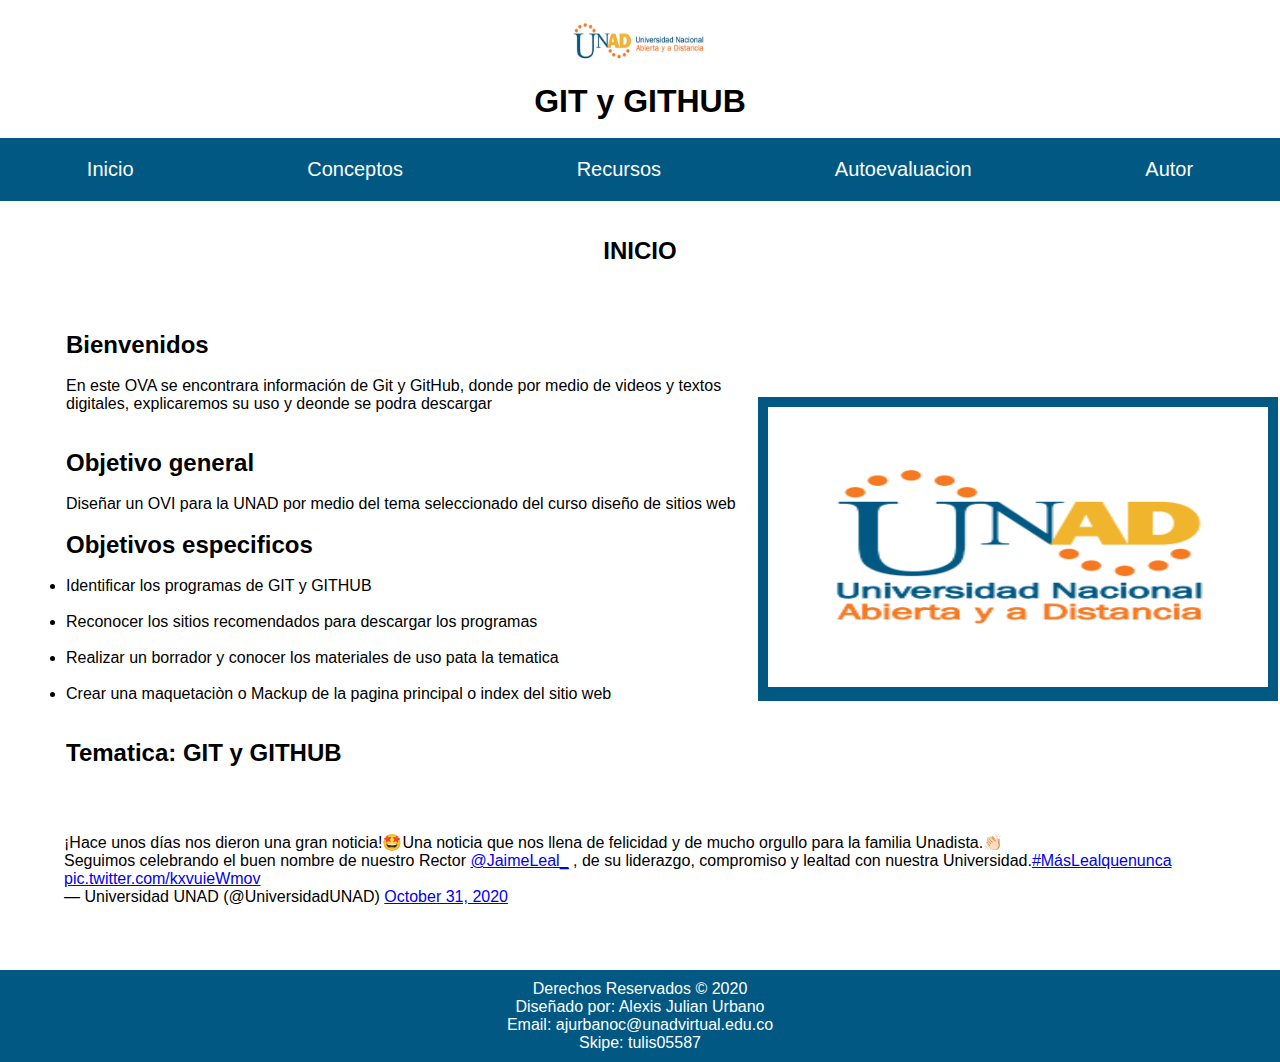
<file: index.html>
<!DOCTYPE html>
<html lang="en">
<head>
    <meta charset="UTF-8">
    <meta name="viewport" content="width=device-width, initial-scale=1.0">
    <title> OVI diseño web</title>
    <link rel="stylesheet" href="misestilos.css">
</head>
<body>
  
    <h1 class="titulo"><img src="imagenes/logoUnad.jpg" alt="Imagen de la Unad " width="150" height="75"></h1>
  
    <h1 class="titulo">GIT y GITHUB</h1>
    <br>
    <header>
      <nav id="menu">
        <ul>
          <li><a href="index.html">Inicio</a></li>
          <li><a href="conceptos.html">Conceptos</a>
        <ul>
            <li><a href="conceptos1.html">conseptos 1 </a></li>
        </ul>
    
        </li>
          <li><a href="recursos.html">Recursos</a>
            <ul>
                <li><a href="recursos1.html">Recursos 1 </a></li>
            </ul>
        </li>
          <li><a href="autoevaluacion.html">Autoevaluacion</a>
            <ul>
                <li><a href="autoevaluacion1.html">Autoevaluacion 1</a></li>

            </ul>
        </li>
          <li><a href="autor.html">Autor</a></li>
    
        </ul>
    </nav>
  </header><br><br>

     <h2 class="titulo">INICIO</h2>
       <table class="tabla">
        <tr ><td>
          <h2>Bienvenidos</h2><br>
          <p>
            En este OVA se encontrara información de Git y GitHub, donde por medio de videos y textos digitales, explicaremos su uso y deonde se podra descargar</p>
            <br> <br>
            <h2><b>Objetivo general</b></h2><br>
            <p>Diseñar un OVI para la UNAD por medio del tema seleccionado del curso diseño de sitios web </p>
            <br>
           
        <h2><b>Objetivos especificos</b></h2><br>
        <ul>
            <li>Identificar los programas de GIT y GITHUB</li>
            <br>
            <li>Reconocer los sitios recomendados para descargar los programas </li><br>
            <li>Realizar un borrador y conocer los materiales de uso pata la tematica</li>
            <br>
            <li>Crear una maquetaciòn o Mackup de la pagina principal o index del sitio web</li><br><br>

            <h2>Tematica: GIT y GITHUB</h2>
          
        </ul>
        <td >
         <footer>
          <img  src="imagenes/Unad.jpg" alt="Unad" width="500" height="280" >
         </footer>
       
          
        </td>
        
    </td></tr >
       </table>
     <aside class="tabla">
        <blockquote class="twitter-tweet"><p lang="es" dir="ltr">¡Hace unos días nos dieron una gran noticia!🤩Una noticia que nos llena de felicidad y de mucho orgullo para la familia Unadista.👏🏻<br>Seguimos celebrando el buen nombre de nuestro Rector <a href="https://twitter.com/JaimeLeal_?ref_src=twsrc%5Etfw">@JaimeLeal_</a> , de su liderazgo, compromiso y lealtad con nuestra Universidad.<a href="https://twitter.com/hashtag/M%C3%A1sLealquenunca?src=hash&amp;ref_src=twsrc%5Etfw">#MásLealquenunca</a> <a href="https://t.co/kxvuieWmov">pic.twitter.com/kxvuieWmov</a></p>&mdash; Universidad UNAD (@UniversidadUNAD) <a href="https://twitter.com/UniversidadUNAD/status/1322629200868769792?ref_src=twsrc%5Etfw">October 31, 2020</a></blockquote> <script async src="https://platform.twitter.com/widgets.js" charset="utf-8"></script>
     </aside>

     
    <footer>
      Derechos Reservados &copy; 2020 <br>
      Diseñado por: Alexis Julian Urbano <br>
     Email: ajurbanoc@unadvirtual.edu.co <br>
      Skipe: tulis05587
    </footer>
</body>
</html>
</file>
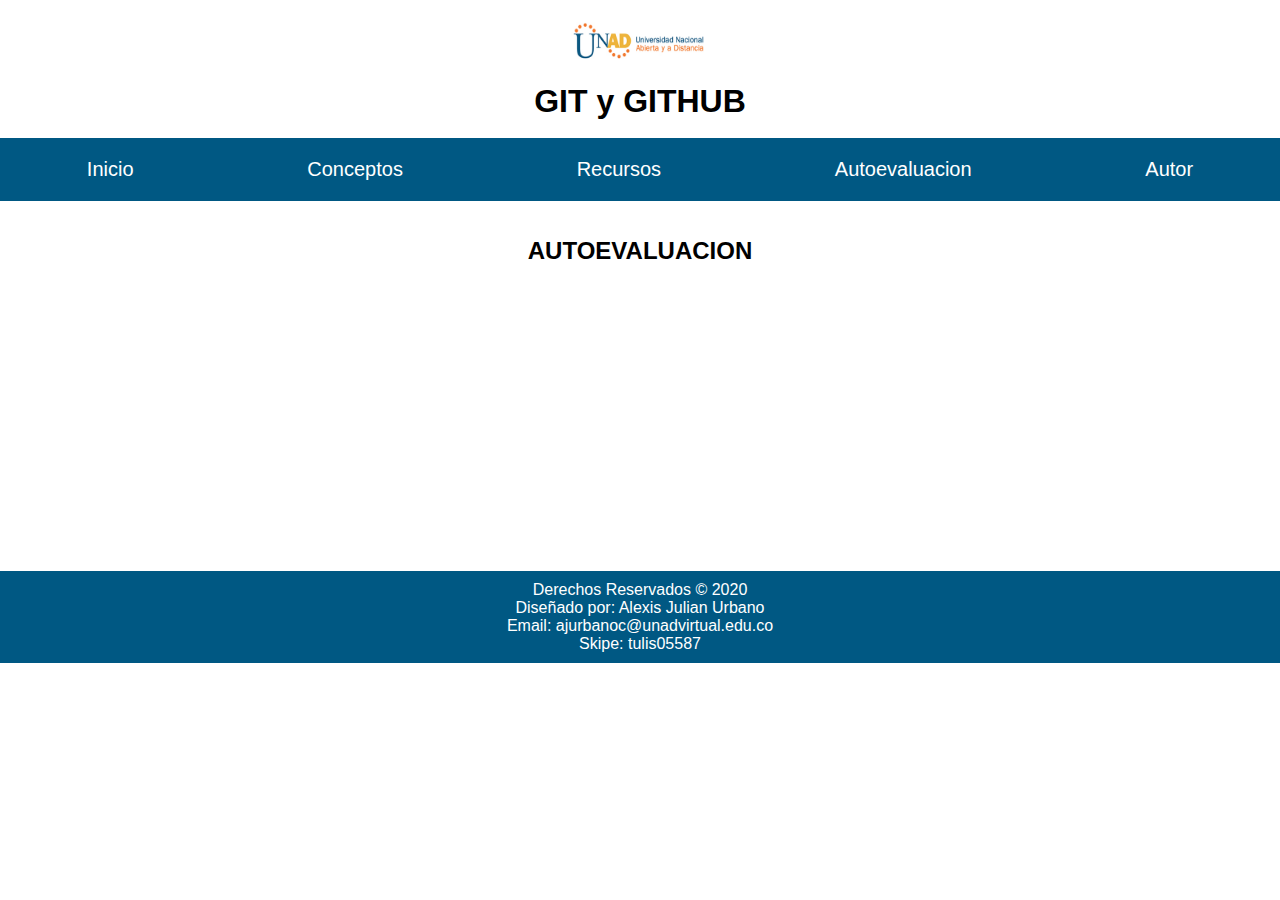
<file: autoevaluacion.html>
<!DOCTYPE html>
<html lang="en">
<head>
    <meta charset="UTF-8">
    <meta name="viewport" content="width=device-width, initial-scale=1.0">

    <title> OVI diseño web</title>
    <link rel="stylesheet" href="misestilos.css">
</head>
<body>
   
    <h1 class="titulo"><img src="imagenes/logoUnad.jpg" alt="Imagen de la Unad " width="150" height="75"></h1>
    <h1 class="titulo">GIT y GITHUB</h1>
    <br>
    
    <header>
        <nav id="menu">
            <ul>
              <li><a href="index.html">Inicio</a></li>
              <li><a href="conceptos.html">Conceptos</a>
            <ul>
                <li><a href="conceptos1.html">conseptos 1 </a></li>
            </ul>
        
            </li>
              <li><a href="recursos.html">Recursos</a>
                <ul>
                    <li><a href="recursos1.html">Recursos 1 </a></li>
                </ul>
            </li>
              <li><a href="autoevaluacion.html">Autoevaluacion</a>
                <ul>
                    <li><a href="autoevaluacion1.html">Autoevaluacion 1</a></li>
    
                </ul>
            </li>
              <li><a href="autor.html">Autor</a></li>
        
            </ul>
        </nav>
    </header><br><br>

     <h2 class="titulo">AUTOEVALUACION</h2>
     <br>
     <br><br><br><br><br><br><br><br><br><br><br><br><br><br><br><br>

     <footer>
        Derechos Reservados &copy; 2020 <br>
        Diseñado por: Alexis Julian Urbano <br>
       Email: ajurbanoc@unadvirtual.edu.co <br>
        Skipe: tulis05587
      </footer>
</body>
</html>
</file>
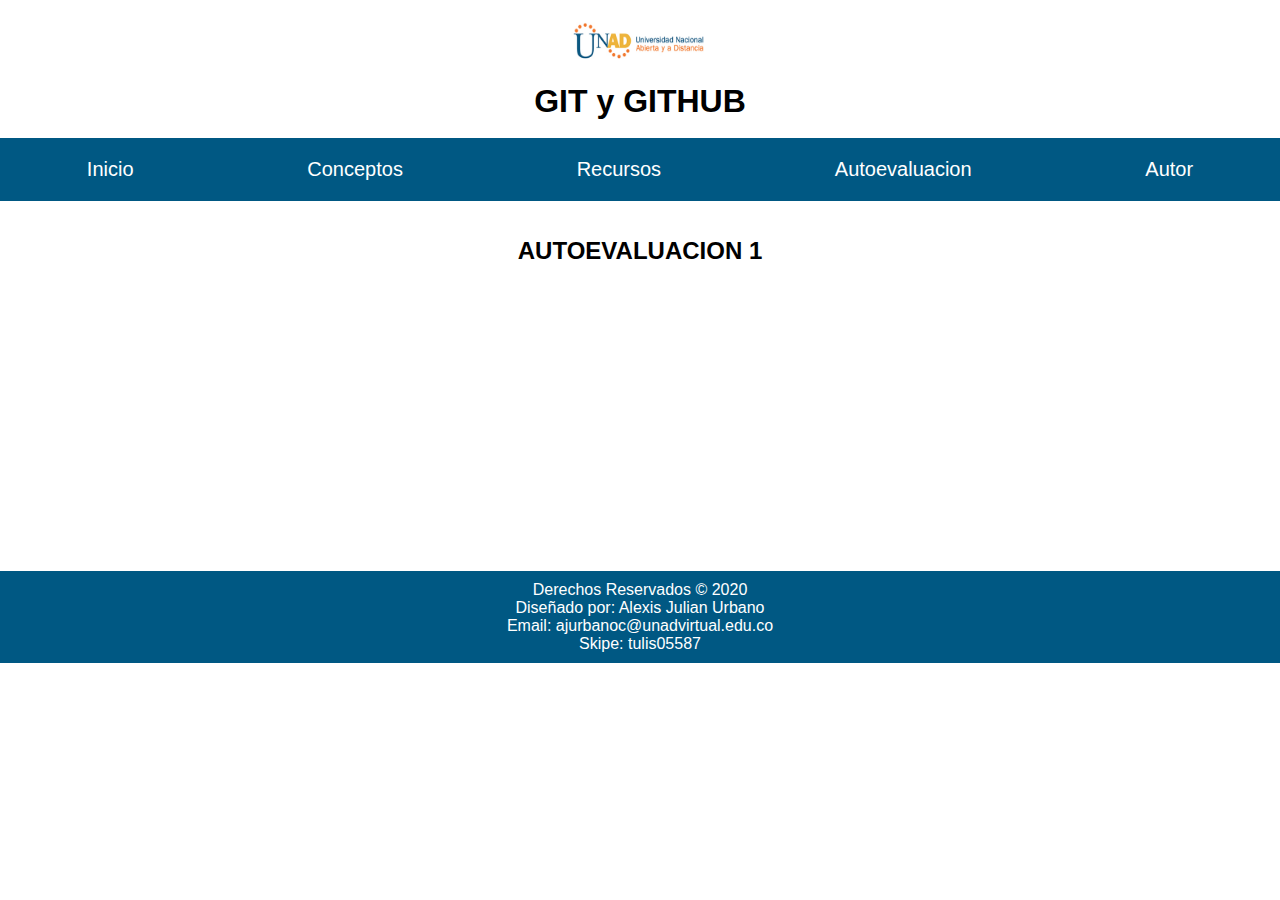
<file: autoevaluacion1.html>
<!DOCTYPE html>
<html lang="en">
<head>
    <meta charset="UTF-8">
    <meta name="viewport" content="width=device-width, initial-scale=1.0">

    <title> OVI diseño web</title>
    <link rel="stylesheet" href="misestilos.css">
</head>
<body>
   
    <h1 class="titulo"><img src="imagenes/logoUnad.jpg" alt="Imagen de la Unad " width="150" height="75"></h1>
    <h1 class="titulo">GIT y GITHUB</h1>
    <br>
    
    <header>
        <nav id="menu">
            <ul>
              <li><a href="index.html">Inicio</a></li>
              <li><a href="conceptos.html">Conceptos</a>
            <ul>
                <li><a href="conceptos1.html">conseptos 1 </a></li>
            </ul>
        
            </li>
              <li><a href="recursos.html">Recursos</a>
                <ul>
                    <li><a href="recursos1.html">Recursos 1 </a></li>
                </ul>
            </li>
              <li><a href="autoevaluacion.html">Autoevaluacion</a>
                <ul>
                    <li><a href="autoevaluacion1.html">Autoevaluacion 1</a></li>
    
                </ul>
            </li>
              <li><a href="autor.html">Autor</a></li>
        
            </ul>
        </nav>
    </header><br><br>

     <h2 class="titulo">AUTOEVALUACION 1 </h2>
     <br>
     <br><br><br><br><br><br><br><br><br><br><br><br><br><br><br><br>
     <footer>
        Derechos Reservados &copy; 2020 <br>
        Diseñado por: Alexis Julian Urbano <br>
       Email: ajurbanoc@unadvirtual.edu.co <br>
        Skipe: tulis05587
      </footer>
</body>
</html>
</file>
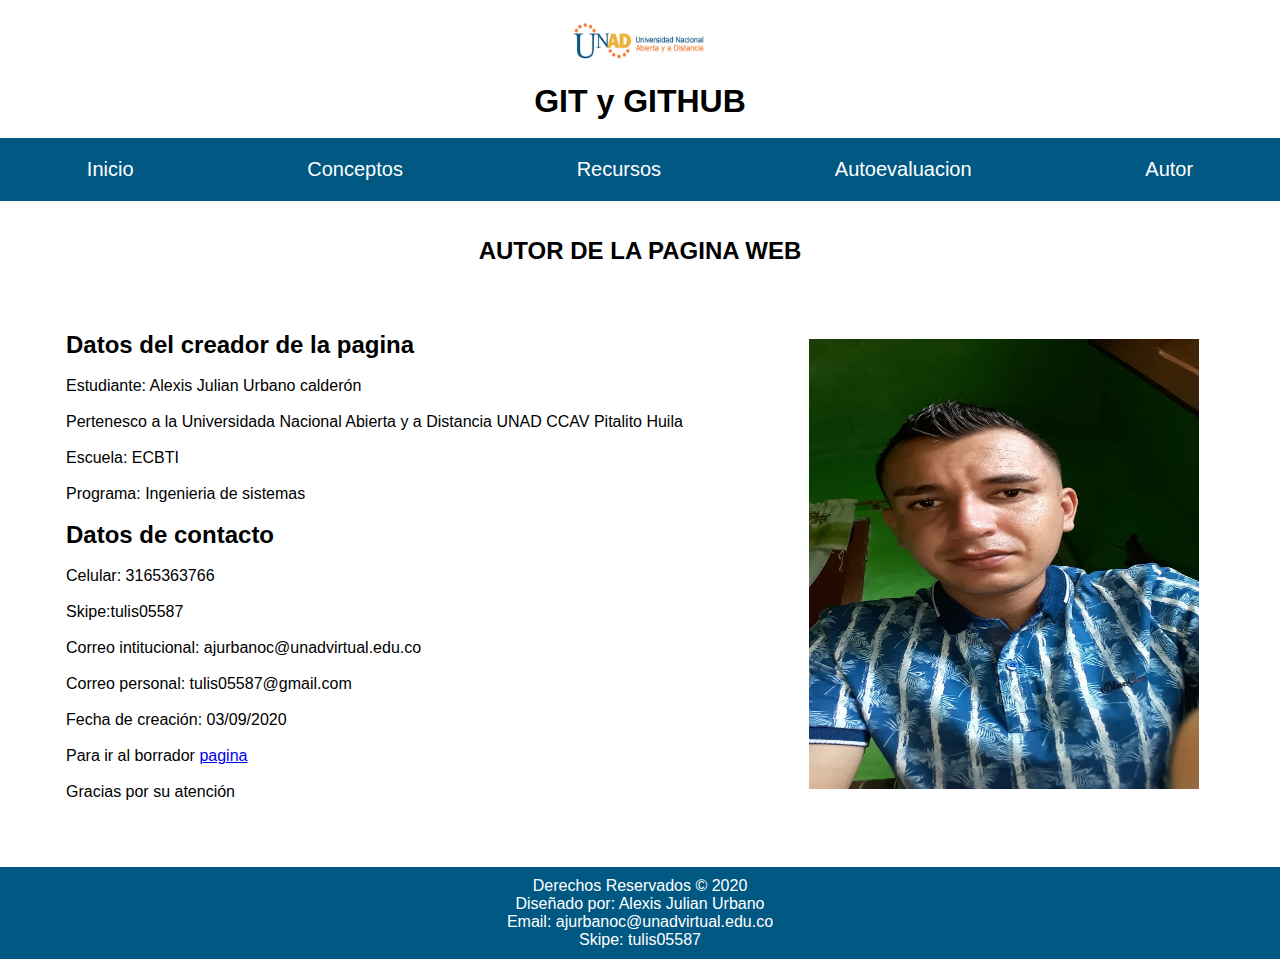
<file: autor.html>
<!DOCTYPE html>
<html lang="en">
<head>
    <meta charset="UTF-8">
    <meta name="viewport" content="width=device-width, initial-scale=1.0">
    <title> OVI diseño web</title>
    <link rel="stylesheet" href="misestilos.css">
</head>
<body>
    <h1 class="titulo"><img src="imagenes/logoUnad.jpg" alt="Imagen de la Unad " width="150" height="75"></h1>
    <h1 class="titulo">GIT y GITHUB</h1>
    <br>
    
    
    <header>
        <nav id="menu">
            <ul>
              <li><a href="index.html">Inicio</a></li>
              <li><a href="conceptos.html">Conceptos</a>
            <ul>
                <li><a href="conceptos1.html">conseptos 1 </a></li>
            </ul>
        
            </li>
              <li><a href="recursos.html">Recursos</a>
                <ul>
                    <li><a href="recursos1.html">Recursos 1 </a></li>
                </ul>
            </li>
              <li><a href="autoevaluacion.html">Autoevaluacion</a>
                <ul>
                    <li><a href="autoevaluacion1.html">Autoevaluacion 1</a></li>
    
                </ul>
            </li>
              <li><a href="autor.html">Autor</a></li>
        
            </ul>
        </nav>
    </header><br><br>

     <h2 class="titulo">AUTOR DE LA PAGINA WEB</h2>
    <table class="tabla">
        <td>
            <h2>Datos del creador de la pagina</h2>
            <br>
            <p> Estudiante: Alexis Julian Urbano calderón</p><br>
            <p>Pertenesco a la Universidada Nacional Abierta y a Distancia UNAD  CCAV Pitalito Huila</p><br>
            <p>Escuela: ECBTI</p><br>
            <p>Programa: Ingenieria de sistemas</p>
            <br>
            <h2> Datos de contacto </h2>
            <br>
            <p>Celular: 3165363766</p><br>
            <p>Skipe:tulis05587</p><br>
            <p>Correo intitucional: ajurbanoc@unadvirtual.edu.co</p><br>
            <p>Correo personal: tulis05587@gmail.com</p><br>
            <p>Fecha de creación: 03/09/2020</p><br>
            <p>Para ir al borrador <a href="planing.html"> pagina </a></p><br>
            <p>Gracias por su atención</p>

        </td>
        <td>
           
                <img src="imagenes/julian.jpeg" alt="autor" width="390" height="450">
     
          </td>
    </table>
        
    <footer>
        Derechos Reservados &copy; 2020 <br>
        Diseñado por: Alexis Julian Urbano <br>
       Email: ajurbanoc@unadvirtual.edu.co <br>
        Skipe: tulis05587
      </footer>
</body>
</html>
</file>
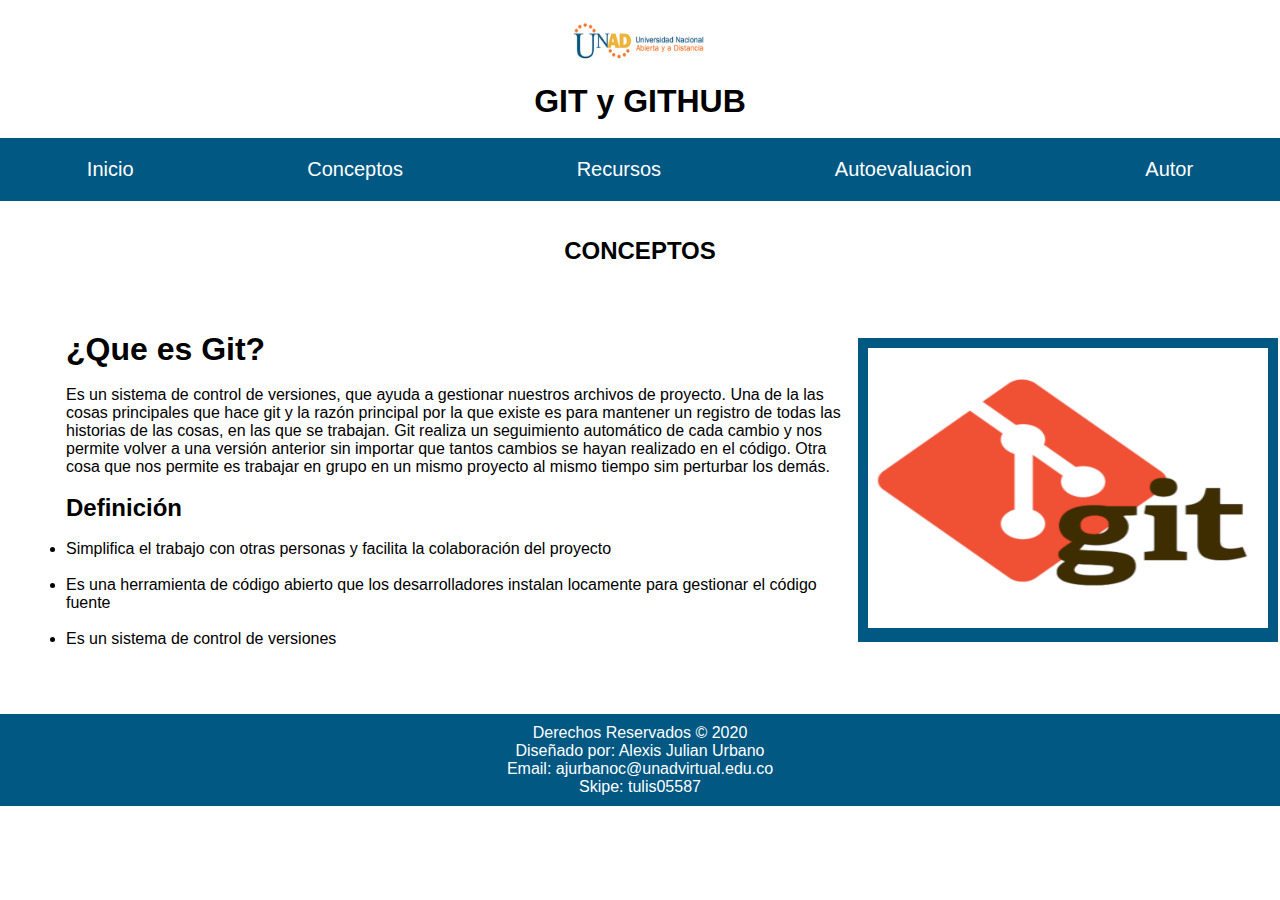
<file: conceptos.html>
<!DOCTYPE html>
<html lang="en">
<head>
    <meta charset="UTF-8">
    <meta name="viewport" content="width=device-width, initial-scale=1.0">
    <title> OVI diseño web</title>
    <link rel="stylesheet" href="misestilos.css">
</head>
<body>
    <h1 class="titulo"><img src="imagenes/logoUnad.jpg" alt="Imagen de la Unad " width="150" height="75"></h1>
    <h1 class="titulo">GIT y GITHUB</h1>
    <br>
    
    <header>
        <nav id="menu">
            <ul>
              <li><a href="index.html">Inicio</a></li>
              <li><a href="conceptos.html">Conceptos</a>
            <ul>
                <li><a href="conceptos1.html">conseptos 1 </a></li>
            </ul>
        
            </li>
              <li><a href="recursos.html">Recursos</a>
                <ul>
                    <li><a href="recursos1.html">Recursos 1 </a></li>
                </ul>
            </li>
              <li><a href="autoevaluacion.html">Autoevaluacion</a>
                <ul>
                    <li><a href="autoevaluacion1.html">Autoevaluacion 1</a></li>
    
                </ul>
            </li>
              <li><a href="autor.html">Autor</a></li>
        
            </ul>
        </nav>
    </header><br><br>

     <h2 class="titulo">CONCEPTOS</h2>
    
      <table class="tabla">
          <tr><td>
            <h1>¿Que es Git?</h1><br>
            <p> Es un sistema de control de versiones, que ayuda a gestionar nuestros archivos de proyecto. Una de la las cosas principales que hace git y la razón principal por la que existe es para mantener un registro de todas las historias de las cosas, en las que se trabajan.
              Git realiza un seguimiento automático de cada cambio y nos permite volver a una versión anterior sin importar que tantos cambios se hayan realizado en el código. Otra cosa que nos permite es trabajar en grupo en un mismo proyecto al mismo tiempo sim perturbar los demás.
              </p><br>
              <h2>Definición</h2><br>
              <li>Simplifica el trabajo con otras personas y facilita la colaboración del proyecto</li><br>
              <li>Es una herramienta de código abierto que los desarrolladores instalan locamente para gestionar el código fuente</li><br>
              <li>Es un sistema de control de versiones </li>

              <td>
                  <footer>
                    <img  src="imagenes/git.png" alt="Unad" width="400" height="280" >
                  </footer>
                
              </td>
          </td></tr>
       </table>
    
      

     <footer>
        Derechos Reservados &copy; 2020 <br>
        Diseñado por: Alexis Julian Urbano <br>
       Email: ajurbanoc@unadvirtual.edu.co <br>
        Skipe: tulis05587
      </footer>
</body>
</html>
</file>
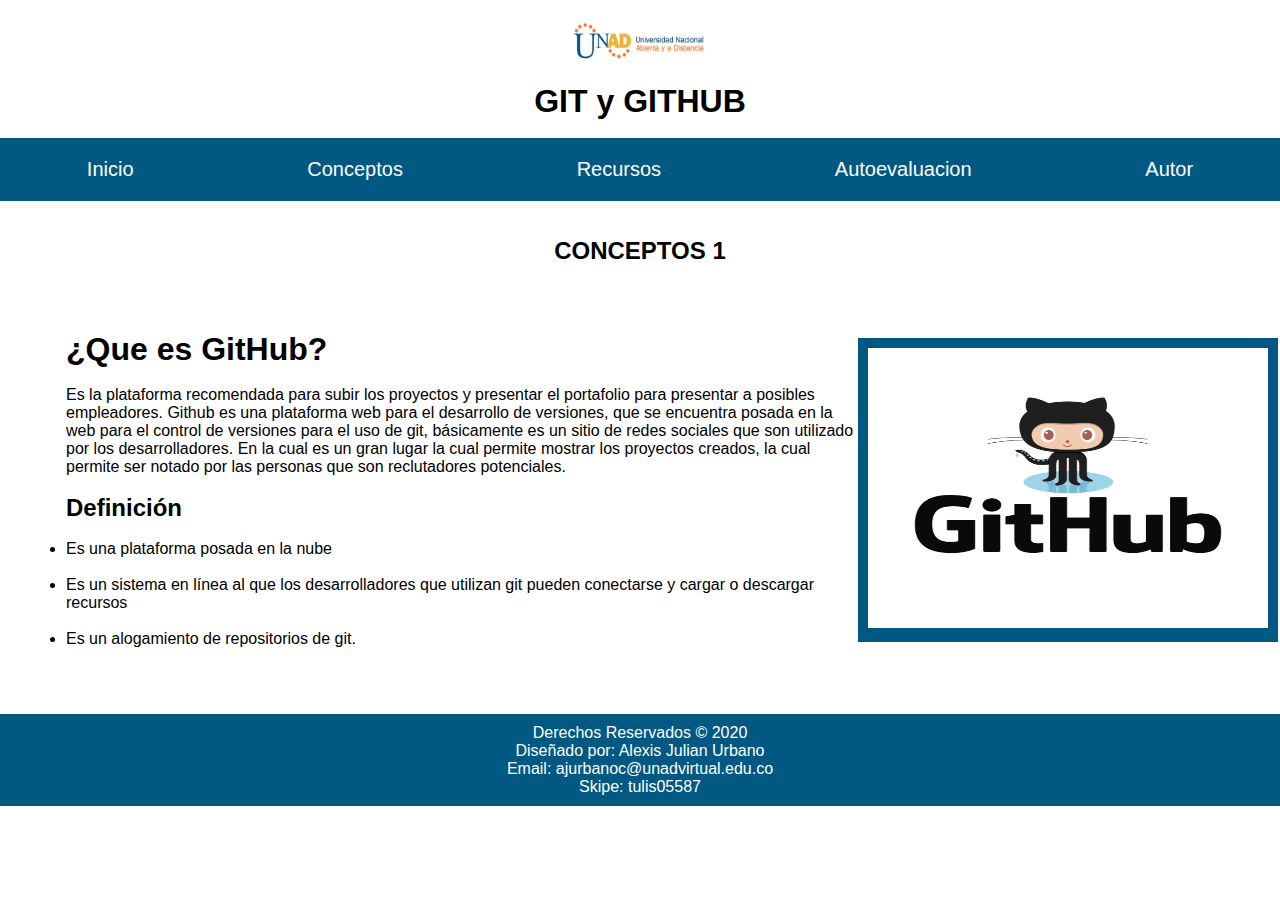
<file: conceptos1.html>
<!DOCTYPE html>
<html lang="en">
<head>
    <meta charset="UTF-8">
    <meta name="viewport" content="width=device-width, initial-scale=1.0">
    <title> OVI diseño web</title>
    <link rel="stylesheet" href="misestilos.css">
</head>
<body>
   
    <h1 class="titulo"><img src="imagenes/logoUnad.jpg" alt="Imagen de la Unad " width="150" height="75"></h1>
    <h1 class="titulo">GIT y GITHUB</h1>
    <br>
    
    <header>
        <nav id="menu">
            <ul>
              <li><a href="index.html">Inicio</a></li>
              <li><a href="conceptos.html">Conceptos</a>
            <ul>
                <li><a href="conceptos1.html">conseptos 1 </a></li>
            </ul>
        
            </li>
              <li><a href="recursos.html">Recursos</a>
                <ul>
                    <li><a href="recursos1.html">Recursos 1 </a></li>
                </ul>
            </li>
              <li><a href="autoevaluacion.html">Autoevaluacion</a>
                <ul>
                    <li><a href="autoevaluacion1.html">Autoevaluacion 1</a></li>
    
                </ul>
            </li>
              <li><a href="autor.html">Autor</a></li>
        
            </ul>
        </nav>
    </header><br><br>

     <h2 class="titulo">CONCEPTOS 1</h2>

     <table class="tabla">

        <tr><td>
          <h1>¿Que es GitHub?</h1><br>
          <p> Es la plataforma recomendada para subir los proyectos y presentar el portafolio para presentar a posibles empleadores. Github es una plataforma web para el desarrollo de versiones, que se encuentra posada en la web para el control de versiones para el uso de git, básicamente es un sitio de redes sociales que son utilizado por los desarrolladores.
            En la cual es un gran lugar la cual permite mostrar los proyectos creados, la cual permite ser notado por las personas que son reclutadores potenciales.            
            </p><br>
            <h2>Definición</h2><br>
            <li>Es una plataforma posada en la nube </li><br>
            <li>Es un sistema en línea al que los desarrolladores que utilizan git pueden conectarse y cargar o descargar recursos </li><br>
            <li>Es un alogamiento de repositorios de git.</li>

            <td>
                <footer>
                  <img  src="imagenes/Github.png" alt="Unad" width="400" height="280" >
                </footer>
              
            </td>
        </td></tr>
     </table>
  
    

     <footer>
        Derechos Reservados &copy; 2020 <br>
        Diseñado por: Alexis Julian Urbano <br>
       Email: ajurbanoc@unadvirtual.edu.co <br>
        Skipe: tulis05587
      </footer>
</body>
</html>
</file>
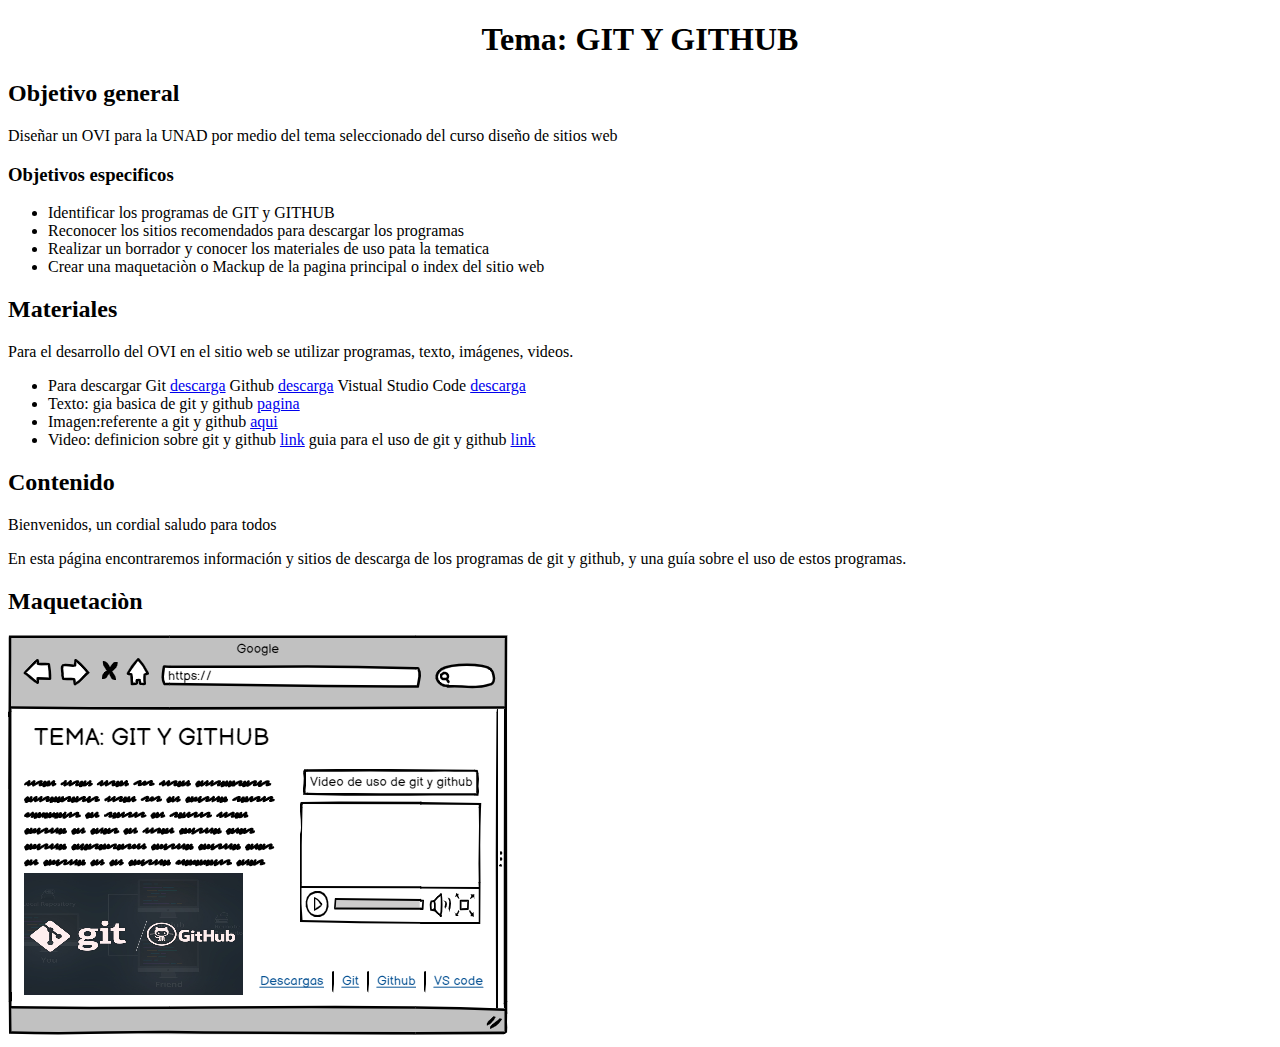
<file: planing.html>
<!DOCTYPE html>
<html lang="en">
<head>
    <meta charset="UTF-8">
    <meta name="viewport" content="width=device-width, initial-scale=1.0">
    <title>Borrador de contenido</title>
</head>
<body>
    <center>
        <h1>Tema: GIT Y GITHUB</h1>  
    </center>
    
    <H2>Objetivo general</H2>
    <p>Diseñar un OVI para la UNAD por medio del tema seleccionado del curso diseño de sitios web </p>
    <h3>Objetivos especificos</h3>
    <ul>
        <li>Identificar los programas de GIT y GITHUB</li>
        <li>Reconocer los sitios recomendados para descargar los programas</li>
        <li>Realizar un borrador y conocer los materiales de uso pata la tematica</li>
        <li>Crear una maquetaciòn o Mackup de la pagina principal o index del sitio web</li>
    </ul>
    <h2>Materiales</h2>
    <p>Para el desarrollo del OVI en el sitio web se utilizar programas, texto, imágenes, videos.</p>
    <ul>
        <li>Para descargar Git <a href="https://git-scm.com/">descarga</a> Github <a href="https://desktop.github.com/">descarga</a> Vistual Studio Code <a href="https://code.visualstudio.com/download">descarga</a></li>
        <li>Texto: gia basica de git y github <a href="https://medium.com/@sthefany/primeros-pasos-con-github-7d5e0769158c">pagina</a></li>
        <li>Imagen:referente a git y github <a href="imagenes/Git-Github.jpg">aqui</a></li>
        <li>Video: definicion sobre git y github <a href="https://www.youtube.com/watch?v=YlBy34ECh2s">link</a>
            guia para el uso de git y github <a href="https://www.youtube.com/watch?v=3XlZWpLwvvo">link</a></li>
    </ul>
    <h2>Contenido</h2>
    <p>Bienvenidos, un cordial saludo para todos </p>
    <p>En esta página encontraremos información y sitios de descarga de los programas de git y github, y una guía sobre el uso de estos programas.</p>

    <h2>Maquetaciòn</h2>
    <input type="image" src="imagenes/mackup.png" alt="Maquetaciòn y/o mackup">
    

</body>
</html>
</file>
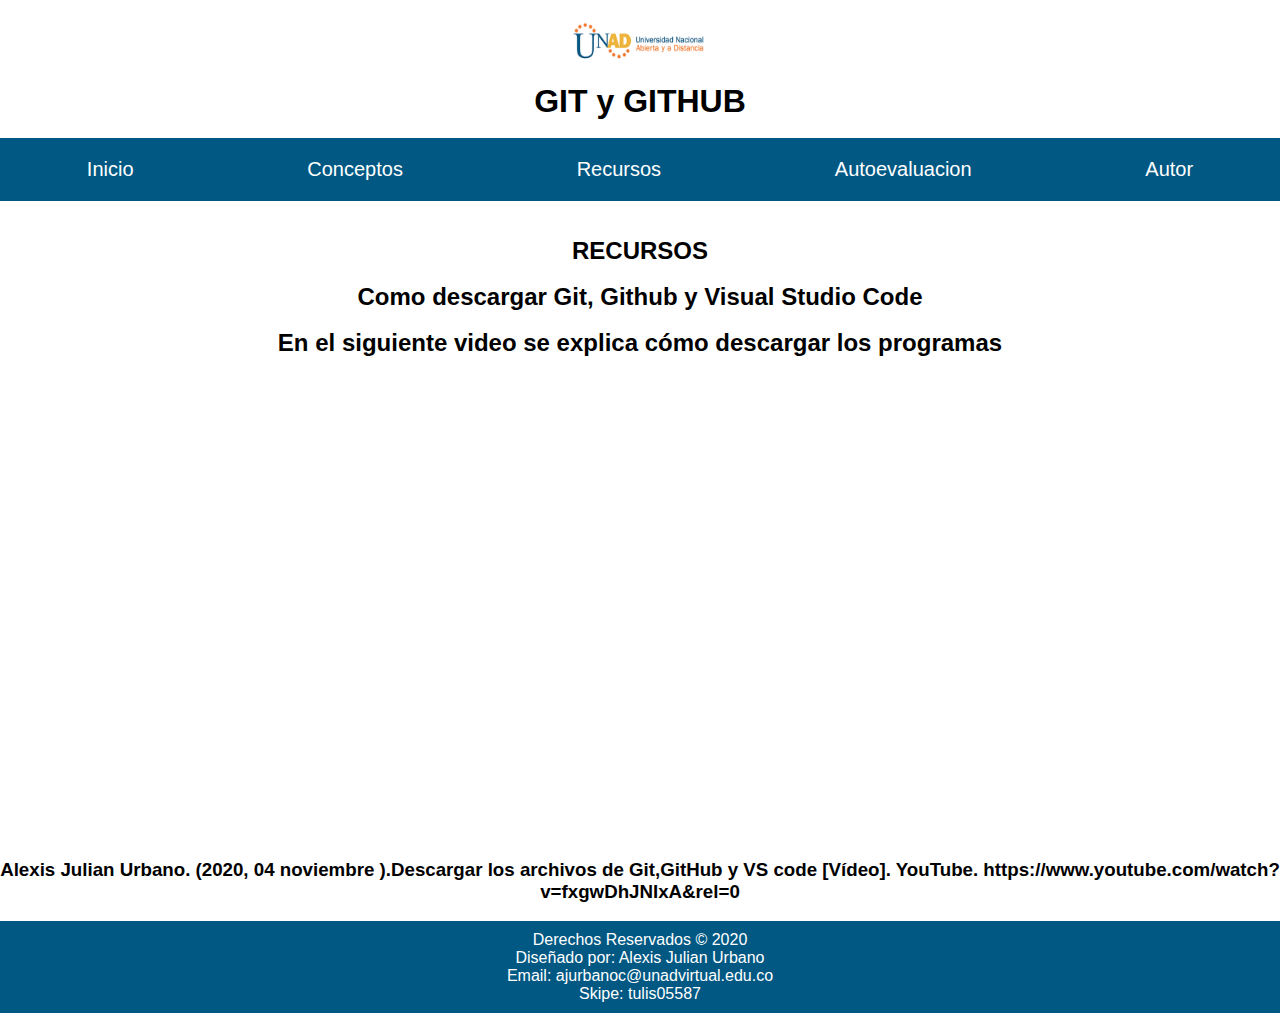
<file: recursos.html>
<!DOCTYPE html>
<html lang="en">
<head>
    <meta charset="UTF-8">
    <meta name="viewport" content="width=device-width, initial-scale=1.0">
    <title> OVI diseño web</title>
    <link rel="stylesheet" href="misestilos.css">
</head>
<body>
  <h1 class="titulo"><img src="imagenes/logoUnad.jpg" alt="Imagen de la Unad " width="150" height="75"></h1>
  <h1 class="titulo">GIT y GITHUB</h1>
  <br>
  
  <header>
      <nav id="menu">
          <ul>
            <li><a href="index.html">Inicio</a></li>
            <li><a href="conceptos.html">Conceptos</a>
          <ul>
              <li><a href="conceptos1.html">conseptos 1 </a></li>
          </ul>
      
          </li>
            <li><a href="recursos.html">Recursos</a>
              <ul>
                  <li><a href="recursos1.html">Recursos 1 </a></li>
              </ul>
          </li>
            <li><a href="autoevaluacion.html">Autoevaluacion</a>
              <ul>
                  <li><a href="autoevaluacion1.html">Autoevaluacion 1</a></li>
  
              </ul>
          </li>
            <li><a href="autor.html">Autor</a></li>
      
          </ul>
      </nav>
  </header><br><br>

   <h2 class="titulo"> RECURSOS </h2>
   <br>
   <h2 class="titulo">Como descargar Git, Github y Visual Studio Code </h2>
   <br>
  
    <h2  class="titulo">En el siguiente video se explica cómo descargar los programas </h2><br>
   <p class="titulo"><iframe width="853" height="480" src="https://www.youtube.com/embed/fxgwDhJNIxA" frameborder="0" allow="accelerometer; autoplay; clipboard-write; encrypted-media; gyroscope; picture-in-picture" allowfullscreen></iframe>
 <h3 class="titulo">Alexis Julian Urbano. (2020, 04 noviembre ).Descargar los archivos de Git,GitHub y VS code [Vídeo]. YouTube. https://www.youtube.com/watch?v=fxgwDhJNIxA&rel=0</h3><br>
 
    <footer>
      Derechos Reservados &copy; 2020 <br>
      Diseñado por: Alexis Julian Urbano <br>
     Email: ajurbanoc@unadvirtual.edu.co <br>
      Skipe: tulis05587
    </footer>
</body>
</html>
</file>
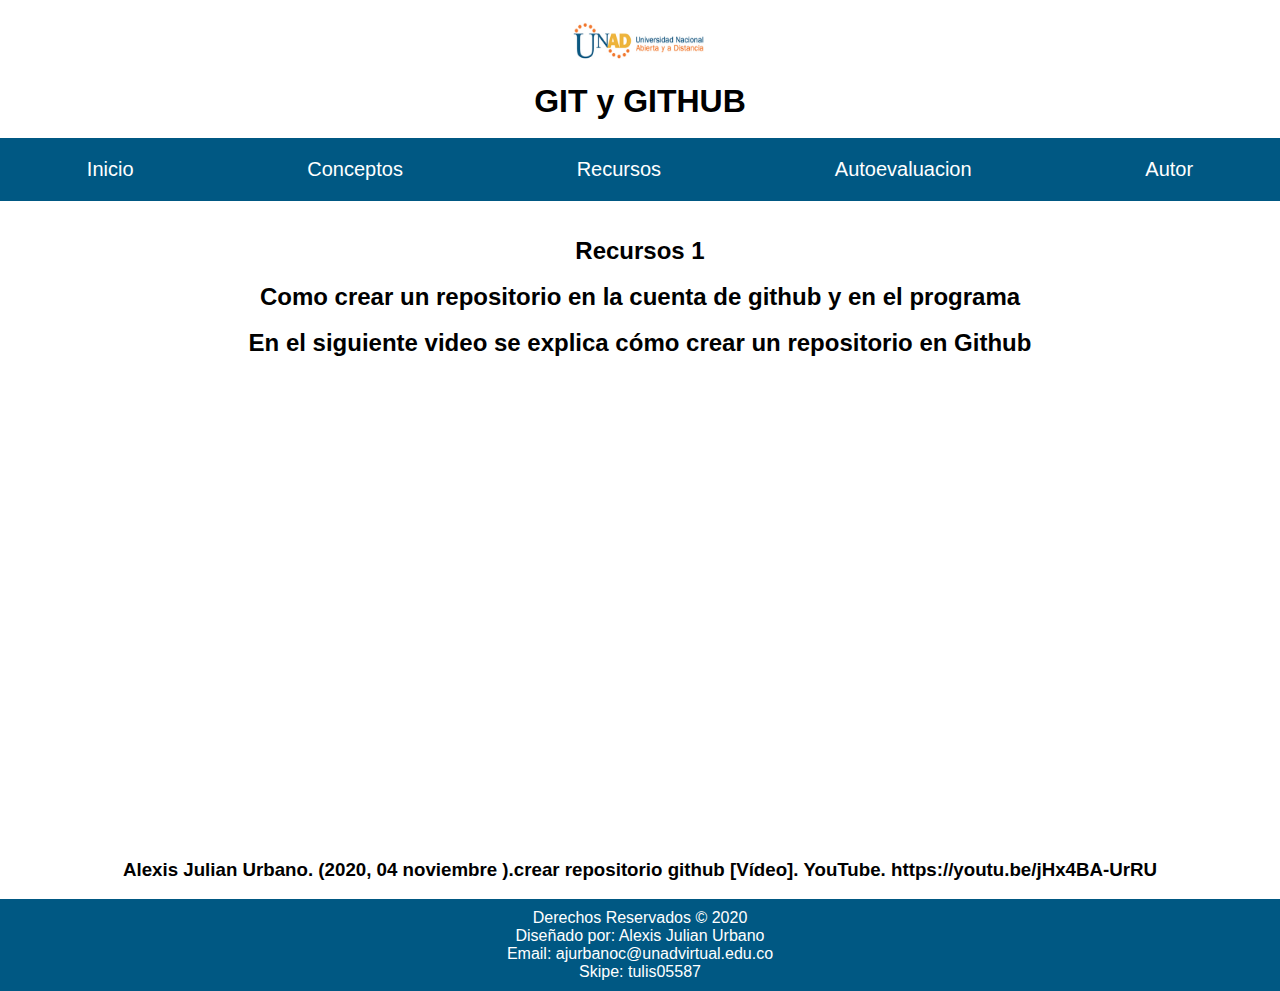
<file: recursos1.html>
<!DOCTYPE html>
<html lang="en">
<head>
    <meta charset="UTF-8">
    <meta name="viewport" content="width=device-width, initial-scale=1.0">

    <title> OVI diseño web</title>
    <link rel="stylesheet" href="misestilos.css">
</head>
<body>
  <h1 class="titulo"><img src="imagenes/logoUnad.jpg" alt="Imagen de la Unad " width="150" height="75"></h1>
  <h1 class="titulo">GIT y GITHUB</h1>
  <br>
  
  <header>
      <nav id="menu">
          <ul>
            <li><a href="index.html">Inicio</a></li>
            <li><a href="conceptos.html">Conceptos</a>
          <ul>
              <li><a href="conceptos1.html">conseptos 1 </a></li>
          </ul>
      
          </li>
            <li><a href="recursos.html">Recursos</a>
              <ul>
                  <li><a href="recursos1.html">Recursos 1 </a></li>
              </ul>
          </li>
            <li><a href="autoevaluacion.html">Autoevaluacion</a>
              <ul>
                  <li><a href="autoevaluacion1.html">Autoevaluacion 1</a></li>
  
              </ul>
          </li>
            <li><a href="autor.html">Autor</a></li>
      
          </ul>
      </nav>
  </header><br><br>

   <h2 class="titulo">Recursos 1 </h2>
   <br>
   <h2 class="titulo">Como crear un repositorio en la cuenta de github y en el programa </h2>
   <br>
  
    <h2  class="titulo">En el siguiente video se explica cómo crear un repositorio en Github </h2><br>
   <p class="titulo"><iframe width="853" height="480" src="https://www.youtube.com/embed/jHx4BA-UrRU" frameborder="0" allow="accelerometer; autoplay; clipboard-write; encrypted-media; gyroscope; picture-in-picture" allowfullscreen></iframe><br>
 <h3 class="titulo">Alexis Julian Urbano. (2020, 04 noviembre ).crear repositorio github [Vídeo]. YouTube. https://youtu.be/jHx4BA-UrRU</h3><br>
 <footer>
  Derechos Reservados &copy; 2020 <br>
  Diseñado por: Alexis Julian Urbano <br>
 Email: ajurbanoc@unadvirtual.edu.co <br>
  Skipe: tulis05587
</footer>
</body>
</html>
</file>
<file: misestilos.css>
*{
margin: 0;
padding: 0;
font-family: 'Franklin Gothic Book', 'Arial Narrow', Arial, sans-serif;

}

header
{
max-width: 10000px;
min-height: 10px;
background-color:white;
margin: 0 auto;
}
.titulo{
    text-align: center;
}

#menu{
max-width: 10000px;
min-height: 30px;
background-color: #005883;
}

#menu ul {
list-style: none;
display: flex;
justify-content:space-around;
}

#menu a {
color: white;
display: block;
padding: 20px;
text-decoration: none;
background-color:#005883;
font-family: 'Franklin Gothic Book', 'Arial Narrow', Arial, sans-serif;
font-size: 20px;
max-width: 10000px;
}

#menu ul ul{
display: none;
position: absolute;
}

#menu a:hover{
background-color: #F47920;
}

#menu ul li:hover ul{ 
display: block;
}

.tabla{
    width: 95%;
    margin: 5%;
}

footer{
    max-width: 10000px;
    min-height: 20px;
    margin: 0;
background-color: #005883;
  color: white;
  text-align: center;
  font-family: 'Franklin Gothic Book', 'Arial Narrow', Arial, sans-serif;
  padding: 10px;
}
</file>
